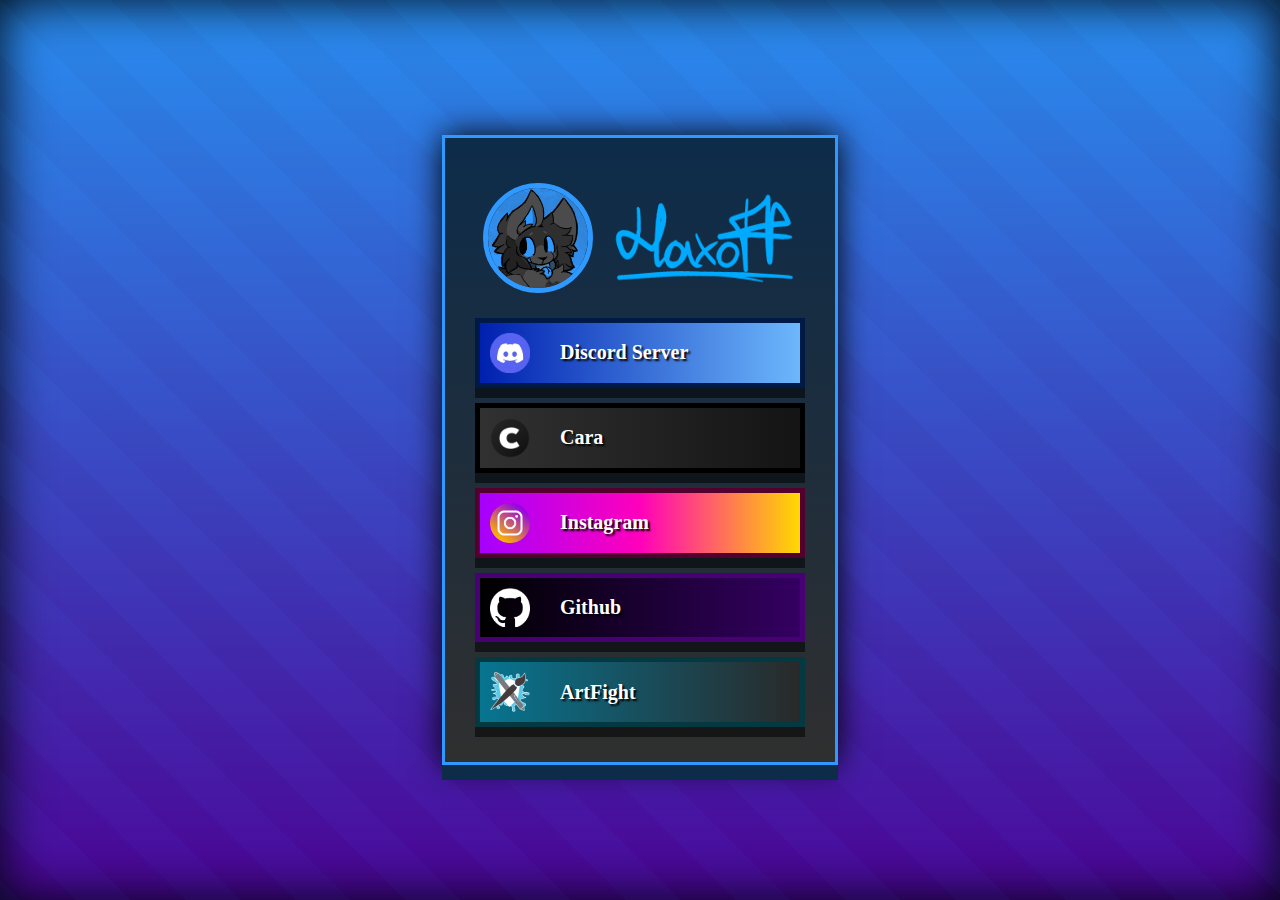
<file: index.html>
<!DOCTYPE html>
<html lang="en">

<head>
    <title>HaxoTF // Links</title>
    <link rel="stylesheet" href="style.css">
    <meta charset="UTF-8">
    <meta name="viewport" content="width=device-width, initial-scale=1.0">
    <meta name="keywords" content="furry, furryart, art, anthro, anthropomorphic, drawing, digitalart, animals">
</head>

<body>
    <div class="stripes"></div> 

    <div id="mainwrapper">

        <div class="main">
            <div class="maintop">
                <img class="mainlogo" src="images/avatar.png" alt="Profile Picture of HaxoTF">
                <img class="mainsig" src="images/signature.png" alt="">
            </div>
        
            <div class="links">

                <!-- Discord -->
                <a href="https://discord.gg/u4MeCKBC4v">
                <div class="linkholder" id="linkdiscord">
                    <img class="linkicon" src="images/glypths/discord.png" alt="Discord logo">
                    <span class="linkname">Discord Server</span>
                </div>
                </a>

                <!-- Cara -->
                <a href="https://cara.app/haxotf">
                <div class="linkholder" id="linkcara">
                    <img class="linkicon" src="images/glypths/cara.png" alt="Cara logo">
                    <span class="linkname">Cara</span>
                </div>
                </a>

                <!-- Instagram -->
                <a href="trolling.html">
                <div class="linkholder" id="linkinstagram">
                    <img class="linkicon" src="images/glypths/instagram.png" alt="Instagram logo">
                    <span class="linkname">Instagram</span>
                </div>
                </a>

                <!-- Github -->
                <a href="google.com">
                <div class="linkholder" id="linkgithub">
                    <img class="linkicon" src="images/glypths/github.png" alt="Github logo">
                    <span class="linkname">Github</span>
                </div>
                </a>

                <!-- Github -->
                <a href="google.com">
                <div class="linkholder" id="linkartfight">
                    <img class="linkicon" src="images/glypths/artfight.png" alt="Artfight logo">
                    <span class="linkname">ArtFight</span>
                </div>
                </a>
                
        
            </div>
        </div>
    </div>
</body>

</html>
</file>
<file: style.css>
@import url('https://fonts.googleapis.com/css2?family=Roboto:ital,wght@0,100..900;1,100..900&display=swap');

:root {
    --color-dark: #2f2f2f;
    --color-darker: #161616;
    --color-blue: #2f99ff;
    --color-blue-darker: #0d2c4a;

    --link-width: 300px;

    --link-icon-size: 40px;
    --avatar-size: 100px;

    --stripe-size: 110px;
    --stripe-color-1: #003e8622;
    --stripe-color-2: #001f5a22;
}

body, html {
    font-family: "Consolas";
    background: linear-gradient(#2f99ff, #56009d);
    height: 100%;
    margin: 0;
    z-index: -1;
}

body {
    display: flex;
    box-shadow: inset 0 0 50px #000000;
}

h1 {
    color: var(--color-dark);
    font-weight: bold;
    font-size: 50px;
    text-align: center;
    background-color: var(--color-blue);
    padding: 10px;
    border-radius: 50px;
}

a {
    text-decoration: none;
}

details {
    transition: all 0.2s ease-in-out;
    margin: 0;
}
details summary{
    list-style-type: none;
    font-weight: bold;
    cursor: pointer;
    margin: 10px;
    margin: 0;
}

details[open] {
    transition: all 0.2s ease-in-out;
    background-color: var(--color-blue);
    color: var(--color-dark);
    padding: 10px;
    border-radius: 10px;
    margin: 10px;
}

/* Custom */

.stripes {
    position: absolute;
    top: 0;
    left: 0;
    width: 100%;
    height: 100%;
    z-index: 0;

    &::before {
        position: absolute;
        content: "";
        top: 0;
        left: 0;
        height: 100%;
        width: calc(100% + var(--stripe-size));
        background-size: var(--stripe-size) var(--stripe-size);
        background-image: repeating-linear-gradient(
            45deg,
            var(--stripe-color-1) 25%,
            var(--stripe-color-1) 50%,
            var(--stripe-color-2) 50%,
            var(--stripe-color-2) 75%
        );
        background-size: var(--stripe-size) var(--stripe-size);
        animation: animateStripes 2s linear infinite;
    }

    &::after {

    }
}

@keyframes animateStripes {
    0% {
        transform: translateX(0);
    }
    100% {
        transform: translateX(calc(var(--stripe-size) * -1));
    }
}

#mainwrapper {
    display: flex;
    margin-left: auto;
    margin-right: auto;
}
.main {
    color: var(--color-blue);
    font-size: 20px;
    width: 350px;

    display: block;

    background-image: linear-gradient(var(--color-blue-darker), var(--color-dark));
    
    box-shadow: 
        0 15px 0 var(--color-blue-darker),
        0 0 30px black;

    border: 3px solid var(--color-blue);
    padding: 20px;
    margin: auto;

    margin-left: 10px;
    margin-right: 10px;
    z-index: 2;
}
.maintop {
    display: flex;
    width: calc(var(--link-width + 1px));

    margin-left: auto;
    margin-right: auto;
    margin-top: 25px;
    margin-bottom: 25px;
    justify-content: center;
}
.mainlogo {
    display: inline-block;

    height: var(--avatar-size);
    width: var(--avatar-size);

    border-radius: 100%;
    border: 5px solid var(--color-blue);

    margin-right: 20px;
}
.mainsig {
    display: inline-block;
    width: calc(var(--link-width) - var(--avatar-size) - 15px);
    height: auto;
    filter: invert(0.5) sepia(1) hue-rotate(180deg) saturate(1000%);
}

.linkholder {
    display: flex;

    margin-top: 5px;
    margin-bottom: 15px;
    margin-left: auto;
    margin-right: auto;

    padding: 10px;

    width: var(--link-width);
    background-color: var(--color-dark);
    border: 5px solid white;

    box-shadow: 0 10px #00000088;
    transition: all 0.5s ease-in-out;
}
.linkholder:hover {

    border: 5px solid white !important;
    transition: all 0.1s ease-in-out;
    transform: translateX(10px);
}

.linkicon {
    vertical-align: middle;
    max-width: var(--link-icon-size);
    max-height: var(--link-icon-size);
}
.linkname {
    vertical-align: middle;
    color: white;
    font-weight: bold;
    font-size: 20px;

    margin-top: auto;
    margin-bottom: auto;
    margin-left: 30px;

    text-shadow: 2px 2px 2px black;
}
.terrain {
    background-image: linear-gradient(var(--color-darker), black);
    padding: 20px;
    border-radius: 30px;
    box-shadow: inset 0 10px black;
}

#linkinstagram {
    background: linear-gradient(90deg, #a600ff, #ff00bb, #ffd900);
    border-color: #54002e;
}
#linkcara {
    background: linear-gradient(90deg, #313131, #141414);
    border-color: #000000;
}
#linkdiscord {
    background: linear-gradient(90deg, #0020af, #6db7fc);
    border-color: #001a47;
}
#linkgithub {
    background: linear-gradient(90deg, #000000, #340062);
    border-color: #480075;
}
#linkartfight {
    background: linear-gradient(90deg, #077591, #292929);
    border-color: #053941;
}
</file>
